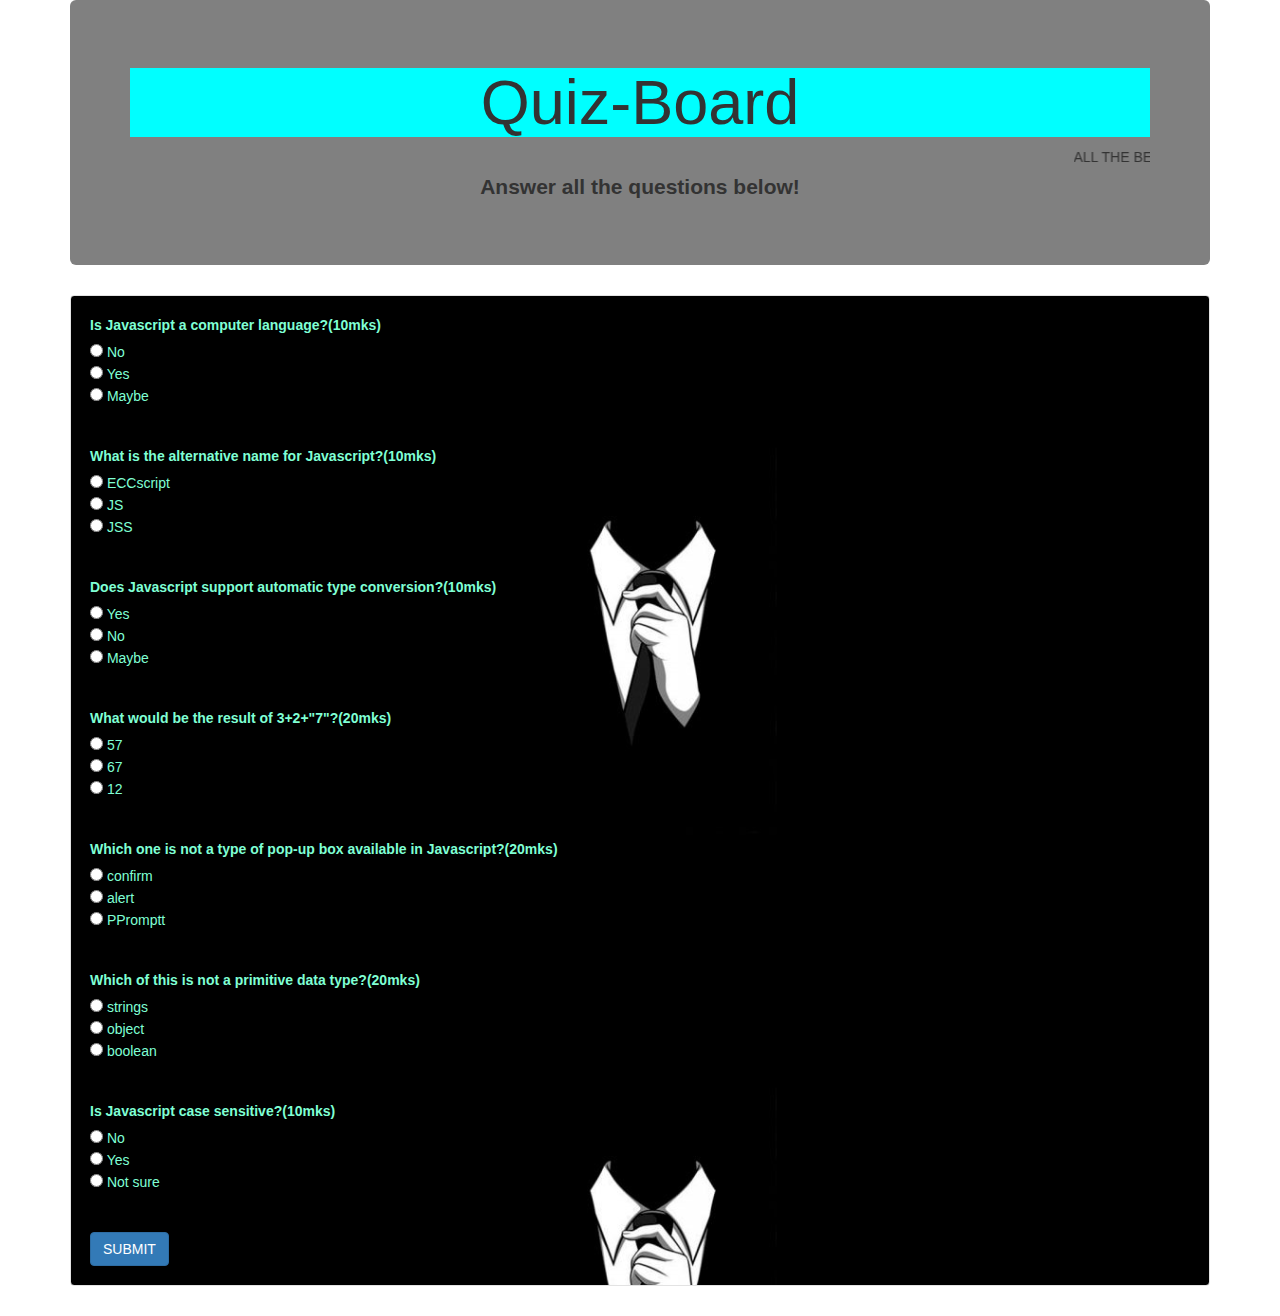
<file: index.html>
<!DOCTYPE html>
<html lang="en" dir="ltr">
  <head>
    <meta charset="utf-8">
    <title>QuizBoard</title>
    <link href="css/bootstrap.css" rel="stylesheet" type="text/css">
    <link href="css/styles.css" rel="stylesheet">
      <script src="https://ajax.googleapis.com/ajax/libs/jquery/3.3.1/jquery.min.js"></script>
      <script src="js/scripts.js"></script>
  </head>
  <body>

    <div class="container">
      <div class="jumbotron">
    <h1 align="center">Quiz-Board</h1>
    <marquee scrollamount="10"
    direction="left"
    behavior="scroll">
    ALL THE BEST IN YOUR JAVASCRIPT TEST!!!!
    </marquee>
    <p align="center"><strong>Answer all the questions below!</strong></p>
    </div>
    <div class="well" id="form1">
    <!-- Question1 -->
    <label for="Q1"> Is Javascript a computer language?(10mks)</label><br>
    <input type="radio" name="Q1" value="0"> No<br>
    <input type="radio" name="Q1" value="10"required> Yes<br>
    <input type="radio" name="Q1" value="0"> Maybe<br><br><br>
    <!-- Question2 -->
    <label for="Q2"> What is the alternative name for Javascript?(10mks)</label><br>
    <input type="radio" name="Q2" value="0"> ECCscript<br>
    <input type="radio" name="Q2" value="10"required> JS<br>
    <input type="radio" name="Q2" value="0"> JSS<br><br><br>
    <!--- Question3 -->
    <label for="Q3"> Does Javascript support automatic type conversion?(10mks)</label><br>
    <input type="radio" name="Q3" value="10"required> Yes<br>
    <input type="radio" name="Q3" value="0"> No<br>
    <input type="radio" name="Q3" value="0"> Maybe<br><br><br>
    <!--- Question4 -->
    <label for="Q4"> What would be the result of 3+2+"7"?(20mks)</label><br>
    <input type="radio" name="Q4" value="20"required> 57<br>
    <input type="radio" name="Q4" value="0"> 67<br>
    <input type="radio" name="Q4" value="0"> 12<br><br><br>
    <!---Question5 -->
    <label for="Q5"> Which one is not a type of pop-up box available in Javascript?(20mks)</label><br>
    <input type="radio" name="Q5" value="0"> confirm<br>
    <input type="radio" name="Q5" value="0"> alert<br>
    <input type="radio" name="Q5" value="20"required> PPromptt<br><br><br>
    <!--- Question6 -->
    <label for="Q6"> Which of this is not a primitive data type?(20mks)</label><br>
    <input type="radio" name="Q6" value="0"> strings<br>
    <input type="radio" name="Q6" value="20"required> object<br>
    <input type="radio" name="Q6" value="0"> boolean<br><br><br>
    <!---Question7 -->
    <label for="Q7"> Is Javascript case sensitive?(10mks)</label><br>
    <input type="radio" name="Q7" value="0"> No<br>
    <input type="radio" name="Q7" value="10" required > Yes<br>
    <input type="radio" name="Q7" value="0"> Not sure<br><br><br>
    <div class="button">
      <button type="button" class="btn btn-primary" id="test">SUBMIT</button>
      </div>
    </div>

    </div>

    <div class="results">
      <p id="display"></p>
    </div>



  </body>
</html>
</file>
<file: css/styles.css>
h1 {
  background-color: aqua;
}
.well {
  background-image: url(wall.jpg);
  background-size: contain;
  color: aquamarine;
}
.jumbotron {
  background-color: gray;
}
</file>
